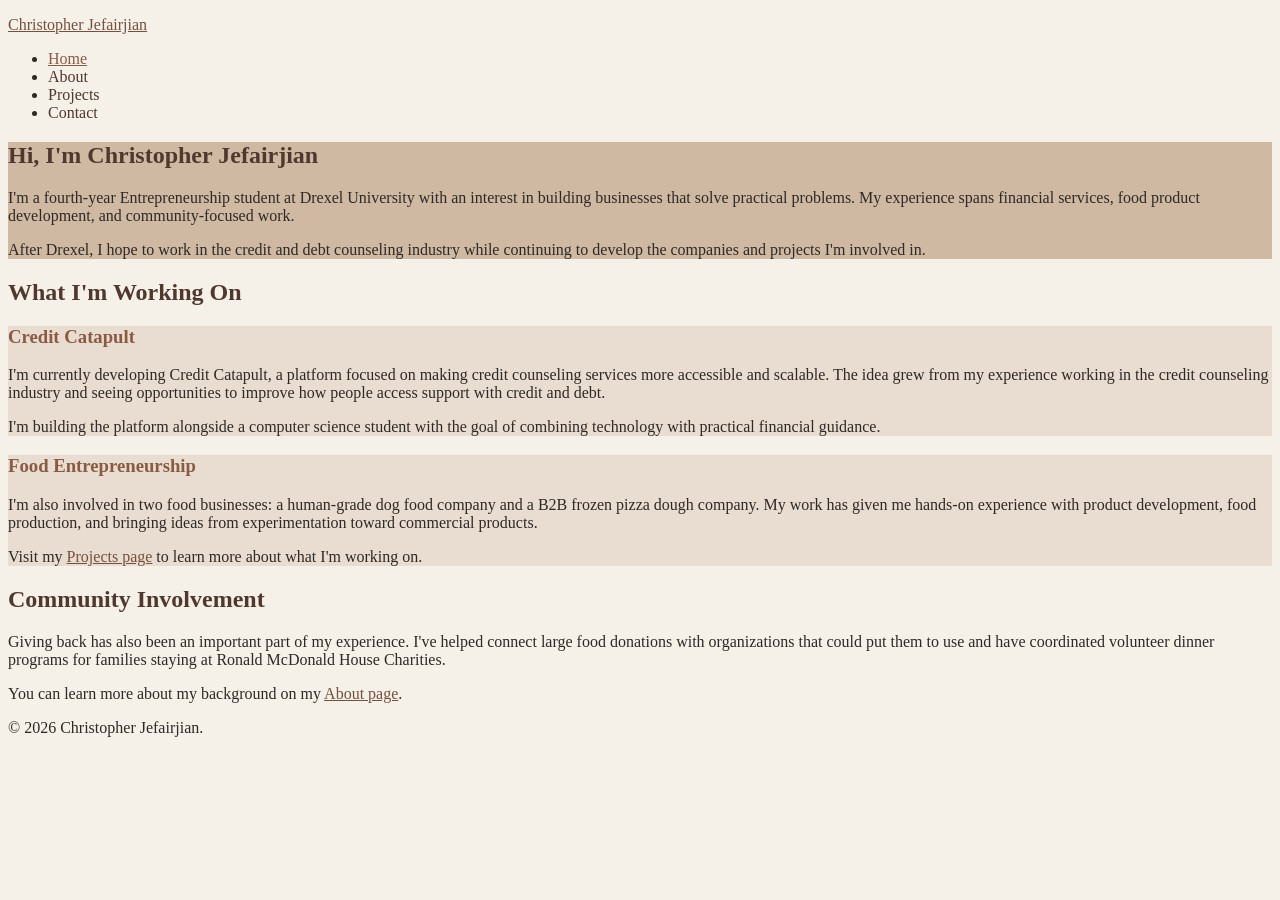
<file: index.html>
<!DOCTYPE html>
<html lang="en">
<head>
    <meta charset="UTF-8">
    <meta name="viewport" 
    content="width=device-width, initial-scale=1.0">

    <title>Christopher Jefairjian - Home</title> 
    <link rel="stylesheet" href="styles.css">
</head>  

<body>
    <header>
        <p class="site-name"><a href="index.html">Christopher Jefairjian</a></p>
        <nav aria-label="Primary">
            <ul>
                <li><a href="index.html" class="current">Home</a></li>
                <li><a href="about.html">About</a></li>
                <li><a href="projects.html">Projects</a></li>
                <li><a href="contact.html">Contact</a></li>
            </ul>
        </nav>
    </header>

<main>
    <section id="hero">
        <h1>Hi, I'm Christopher Jefairjian</h1>
        <p> 
            I'm a fourth-year Entrepreneurship student at Drexel University
            with an interest in building businesses that solve practical problems.
            My experience spans financial services, food product development,
            and community-focused work. 
        </p>
        <p>
            After Drexel, I hope to work in the credit and debt counseling
            industry while continuing to develop the companies and projects
            I'm involved in.  
        </p>
    </section>

    <section>
        <h2>What I'm Working On</h2>

        <article class="project-card">
            <h3>Credit Catapult</h3>
        <p>
            I'm currently developing Credit Catapult, a platform focused on
            making credit counseling services more accessible and scalable.
            The idea grew from my experience working in the credit counseling
            industry and seeing opportunities to improve how people access
            support with credit and debt.
        </p>
        <p>
            I'm building the platform alongside a computer science student
            with the goal of combining technology with practical financial
            guidance.
        </p>
        </article>

        <article class="project-card">
            <h3>Food Entrepreneurship</h3>
        <p>
            I'm also involved in two food businesses: a human-grade dog food
            company and a B2B frozen pizza dough company. My work has given me
            hands-on experience with product development, food production,
            and bringing ideas from experimentation toward commercial products.
        </p>
        <p>
            Visit my <a href="projects.html">Projects page</a> to learn
            more about what I'm working on.
        </p>
        </article>
    </section>
    
    <section>
        <h2>Community Involvement</h2>
        <p>
            Giving back has also been an important part of my experience. I've
            helped connect large food donations with organizations that could put
            them to use and have coordinated volunteer dinner programs for families
            staying at Ronald McDonald House Charities.
        </p>

        <p>
            You can learn more about my background on my
            <a href="about.html">About page</a>.
        </p>
    </section>
    </main>
    <footer>
        <p> &copy; 2026 Christopher Jefairjian.</p>
    </footer>
</body>
</html>
</file>
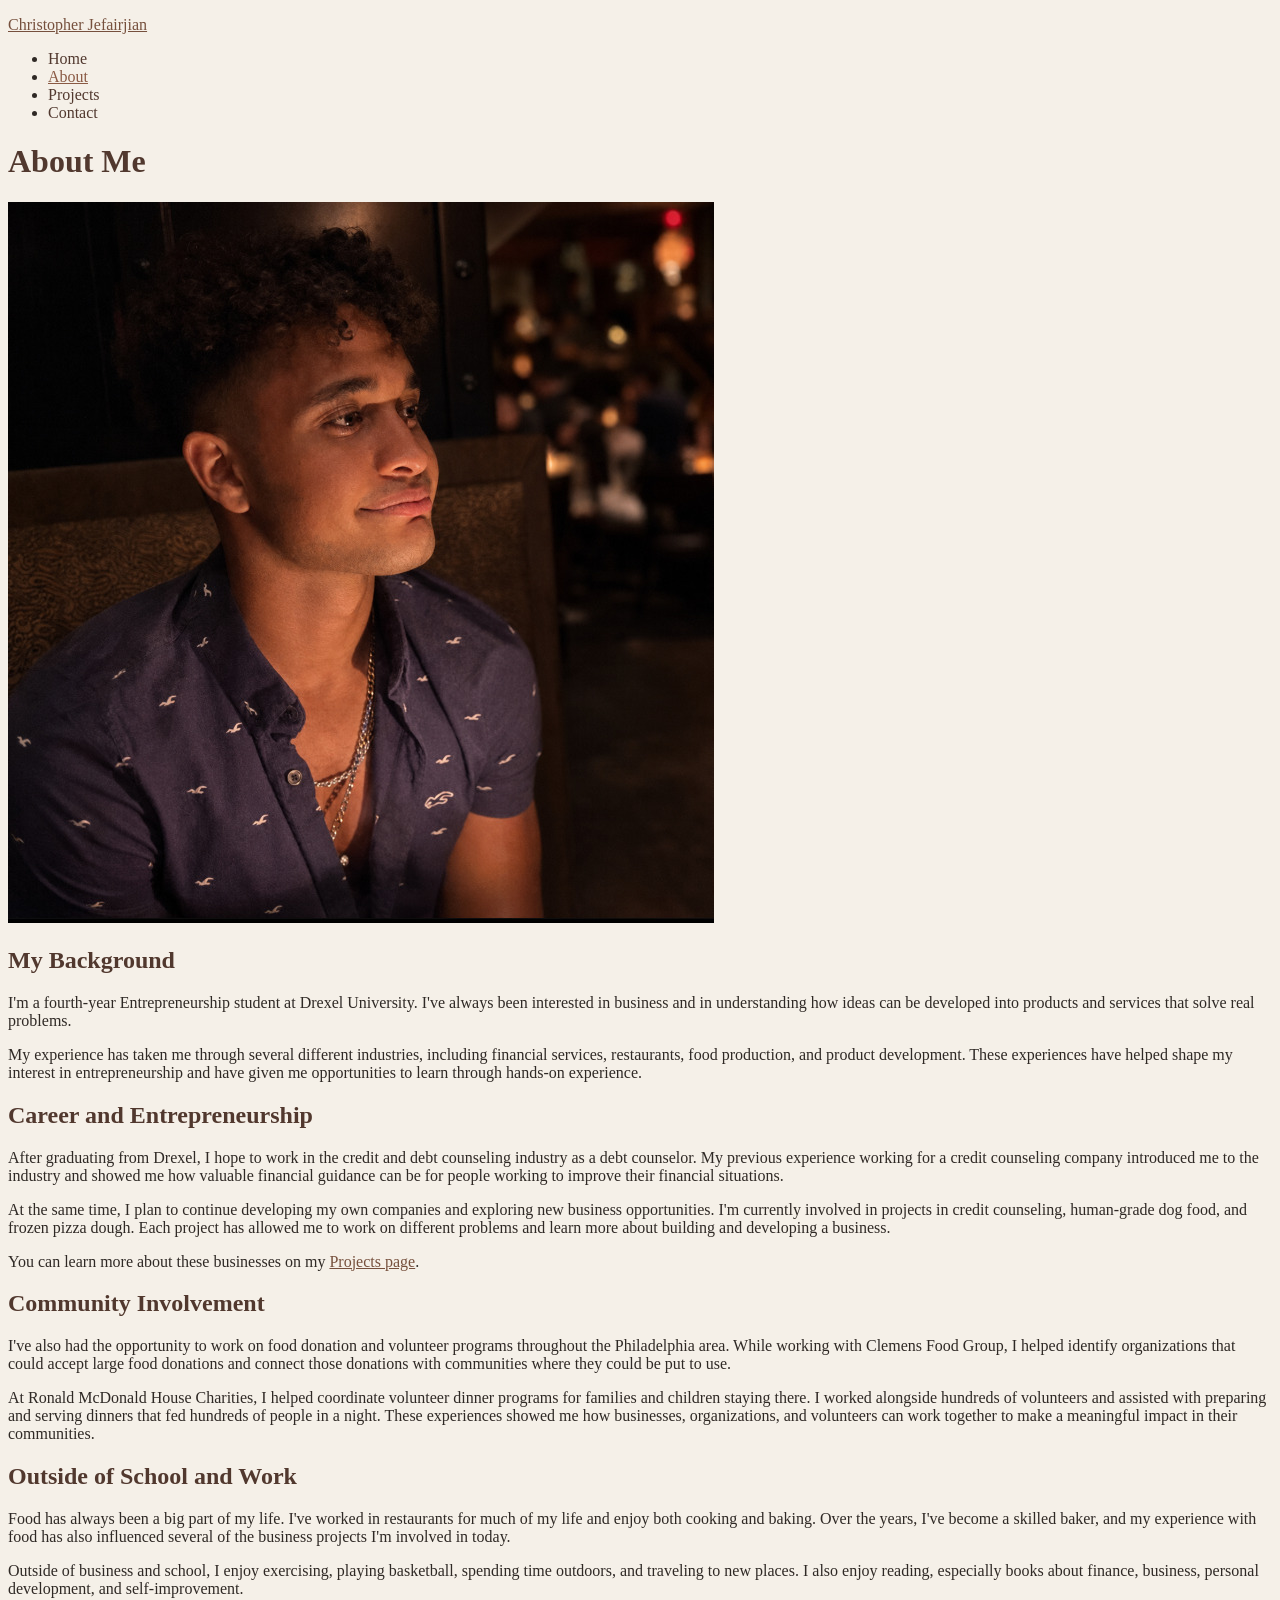
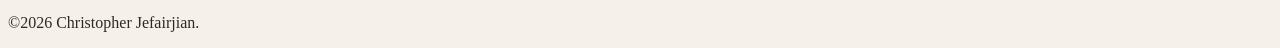
<file: about.html>
<!DOCTYPE html>
<html lang="en">
<head>
    <meta charset="UTF-8">
    <meta name="viewport" 
    content="width=device-width, initial-scale=1.0">
    <title>Christopher Jefairjian - About</title> 
    <link rel="stylesheet" href="styles.css">
</head>  

<body>
    <header>
        <p class="site-name"><a href="index.html">Christopher Jefairjian</a></p>
        <nav aria-label="Primary">
            <ul>
                <li><a href="index.html">Home</a></li>
                <li><a href="about.html" class="current">About</a></li>
                <li><a href="projects.html">Projects</a></li>
                <li><a href="contact.html">Contact</a></li>
            </ul>
        </nav>
    </header>

    <main>
        <h1>About Me</h1>

        <img 
            src="images/side-profile-view-christopher.jpg" 
            alt="Side Profile view of Christopher Jefairjian" 
            width="706" 
            height="721"
        >
    <section>
        <h2>My Background</h2>
        <p>
            I'm a fourth-year Entrepreneurship student at Drexel University.
            I've always been interested in business and in understanding how
            ideas can be developed into products and services that solve
            real problems.  
        </p>
        <p>
            My experience has taken me through several different industries,
            including financial services, restaurants, food production, and
            product development. These experiences have helped shape my
            interest in entrepreneurship and have given me opportunities to
            learn through hands-on experience.  
        </p>
    </section>
    
    <section>
        <h2>Career and Entrepreneurship</h2>

        <P>
            After graduating from Drexel, I hope to work in the credit and
            debt counseling industry as a debt counselor. My previous
            experience working for a credit counseling company introduced me
            to the industry and showed me how valuable financial guidance can
            be for people working to improve their financial situations. 
        </P>

        <P>
            At the same time, I plan to continue developing my own companies
            and exploring new business opportunities. I'm currently involved
            in projects in credit counseling, human-grade dog food, and
            frozen pizza dough. Each project has allowed me to work on
            different problems and learn more about building and developing
            a business. 
        </P>

        <P> 
            You can learn more about these businesses on my
            <a href="projects.html">Projects page</a>. 
        </P>
    </section>

    <section> 

        <h2>Community Involvement</h2>
        <p>
            I've also had the opportunity to work on food donation and
            volunteer programs throughout the Philadelphia area. While
            working with Clemens Food Group, I helped identify organizations
            that could accept large food donations and connect those
            donations with communities where they could be put to use.
        </p>

        <p>
            At Ronald McDonald House Charities, I helped coordinate volunteer
            dinner programs for families and children staying there. I worked
            alongside hundreds of volunteers and assisted with preparing and
            serving dinners that fed hundreds of people in a night. These
            experiences showed me how businesses, organizations, and
            volunteers can work together to make a meaningful impact in
            their communities.
        </p>
    </section>

    <section>
        <h2>Outside of School and Work</h2>
        <p>
            Food has always been a big part of my life. I've worked in
            restaurants for much of my life and enjoy both cooking and
            baking. Over the years, I've become a skilled baker, and my
            experience with food has also influenced several of the business
            projects I'm involved in today.  
        </p>

        <p>
            Outside of business and school, I enjoy exercising, playing
            basketball, spending time outdoors, and traveling to new places.
            I also enjoy reading, especially books about finance, business,
            personal development, and self-improvement. 
        </p>
    </section>
    
    </main>
    <footer>
        <p> &copy;2026 Christopher Jefairjian.</p>
    </footer>
</body>
</html>
</file>
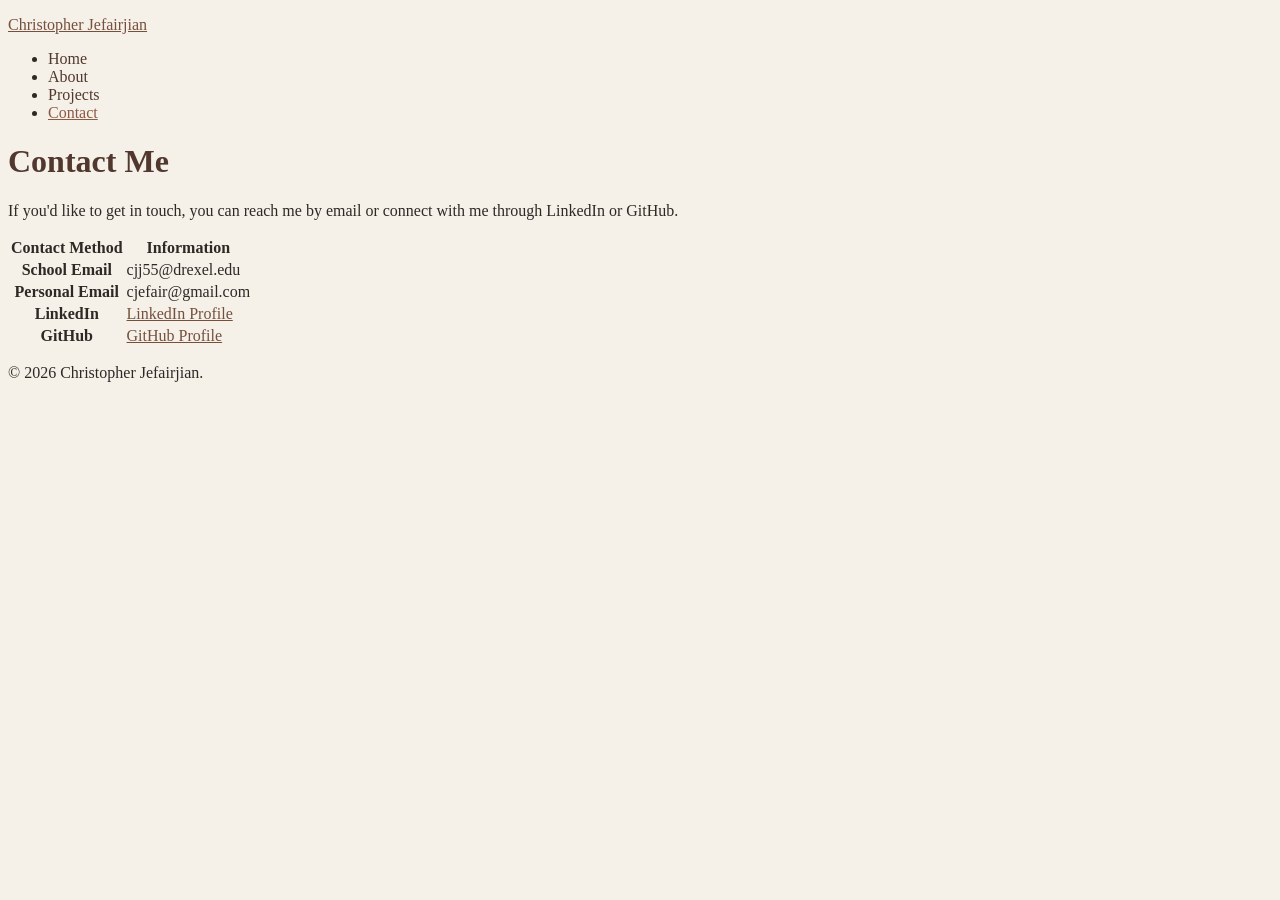
<file: contact.html>
<!DOCTYPE html>
<html lang="en">
<head>
    <meta charset="UTF-8">
    <meta name="viewport"
    content="width=device-width, initial-scale=1.0">

    <title>Christopher Jefairjian - Contact</title>
    <link rel="stylesheet" href="styles.css">
</head>

<body>
    <header>
        <p class="site-name"><a href="index.html">Christopher Jefairjian</a></p>

        <nav aria-label="Primary">
            <ul>
                <li><a href="index.html">Home</a></li>
                <li><a href="about.html">About</a></li>
                <li><a href="projects.html">Projects</a></li>
                <li><a href="contact.html" class="current">Contact</a></li>
            </ul>
        </nav>
    </header>

    <main>
        <h1>Contact Me</h1>

        <p>
            If you'd like to get in touch, you can reach me by email or
            connect with me through LinkedIn or GitHub.
        </p>

        <table>
            <thead>
                <tr>
                    <th scope="col">Contact Method</th>
                    <th scope="col">Information</th>
                </tr>
            </thead>

            <tbody>
                <tr>
                    <th scope="row">School Email</th>
                    <td>cjj55@drexel.edu</td>
                </tr>

                <tr>
                    <th scope="row">Personal Email</th>
                    <td>cjefair@gmail.com</td>
                </tr>

                <tr>
                    <th scope="row">LinkedIn</th>
                    <td>
                        <a
                            href="https://www.linkedin.com/in/christopher-jefairjian-9baa5822b/"
                            target="_blank"
                            rel="noopener noreferrer"
                        >LinkedIn Profile</a>
                    </td>
                </tr>

                <tr>
                    <th scope="row">GitHub</th>
                    <td>
                        <a
                            href="https://github.com/christopher-jefairjian"
                            target="_blank"
                            rel="noopener noreferrer"
                        >GitHub Profile</a>
                    </td>
                </tr>
            </tbody>
        </table>
    </main>

    <footer>
        <p>&copy; 2026 Christopher Jefairjian.</p>
    </footer>
</body>
</html>
</file>
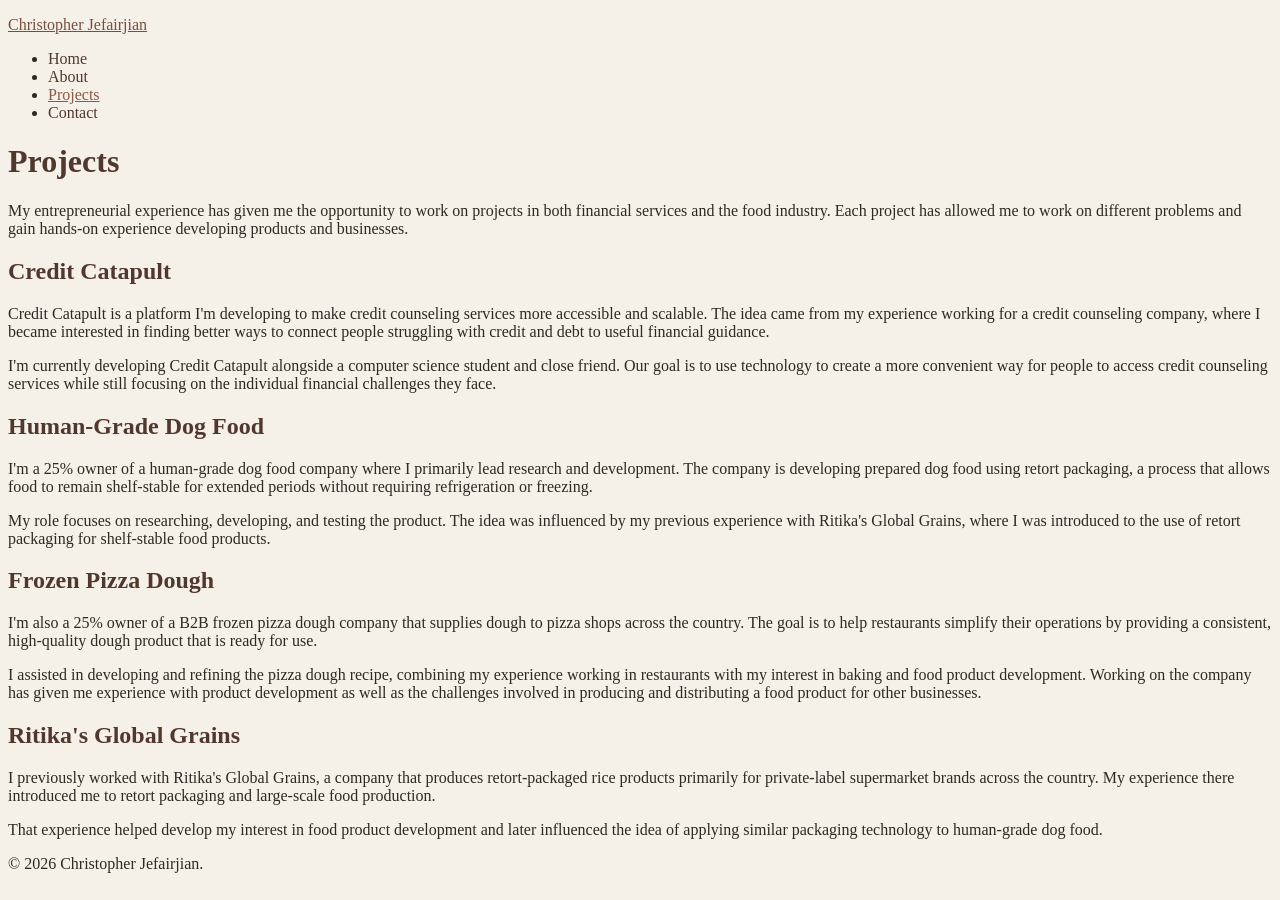
<file: projects.html>
<!DOCTYPE html>
<html lang="en">
<head>
    <meta charset="UTF-8">
    <meta name="viewport"
    content="width=device-width, initial-scale=1.0">

    <title>Christopher Jefairjian - Projects</title>
    <link rel="stylesheet" href="styles.css">
</head>

<body>
    <header>
        <p class="site-name"><a href="index.html">Christopher Jefairjian</a></p>

        <nav aria-label="Primary">
            <ul>
                <li><a href="index.html">Home</a></li>
                <li><a href="about.html">About</a></li>
                <li><a href="projects.html" class="current">Projects</a></li>
                <li><a href="contact.html">Contact</a></li>
            </ul>
        </nav>
    </header>

    <main>
        <h1>Projects</h1>

        <p>
            My entrepreneurial experience has given me the opportunity to work
            on projects in both financial services and the food industry. Each
            project has allowed me to work on different problems and gain
            hands-on experience developing products and businesses.
        </p>

        <section>
            <h2>Credit Catapult</h2>

            <p>
                Credit Catapult is a platform I'm developing to make credit
                counseling services more accessible and scalable. The idea came
                from my experience working for a credit counseling company,
                where I became interested in finding better ways to connect
                people struggling with credit and debt to useful financial
                guidance.
            </p>

            <p>
                I'm currently developing Credit Catapult alongside a computer
                science student and close friend. Our goal is to use technology
                to create a more convenient way for people to access credit
                counseling services while still focusing on the individual
                financial challenges they face.
            </p>
        </section>

        <section>
            <h2>Human-Grade Dog Food</h2>

            <p>
                I'm a 25% owner of a human-grade dog food company where I
                primarily lead research and development. The company is
                developing prepared dog food using retort packaging, a process
                that allows food to remain shelf-stable for extended periods
                without requiring refrigeration or freezing.
            </p>

            <p>
                My role focuses on researching, developing, and testing the
                product. The idea was influenced by my previous experience with
                Ritika's Global Grains, where I was introduced to the use of
                retort packaging for shelf-stable food products.
            </p>
        </section>

        <section>
            <h2>Frozen Pizza Dough</h2>

            <p>
                I'm also a 25% owner of a B2B frozen pizza dough company that
                supplies dough to pizza shops across the country. The goal is
                to help restaurants simplify their operations by providing a
                consistent, high-quality dough product that is ready for use.
            </p>

            <p>
                I assisted in developing and refining the pizza dough recipe,
                combining my experience working in restaurants with my interest
                in baking and food product development. Working on the company
                has given me experience with product development as well as the
                challenges involved in producing and distributing a food product
                for other businesses.
            </p>
        </section>

        <section>
            <h2>Ritika's Global Grains</h2>

            <p>
                I previously worked with Ritika's Global Grains, a company that
                produces retort-packaged rice products primarily for private-label
                supermarket brands across the country. My experience there
                introduced me to retort packaging and large-scale food production.
            </p>

            <p>
                That experience helped develop my interest in food product
                development and later influenced the idea of applying similar
                packaging technology to human-grade dog food.
            </p>
        </section>
    </main>

    <footer>
        <p>&copy; 2026 Christopher Jefairjian.</p>
    </footer>
</body>
</html>
</file>
<file: styles.css>
:root {
    --color-background: #f5f0e8;
    --color-foreground: #2f2925;

    --color-brand: #8a5a44;
    --color-brand-dark: #51382e;

    --color-link: #76503d;
    --color-link-hover: #b06f4f;

    --color-surface-light: #e8ddd0;
    --color-surface-medium: #cfb9a3;
/* Used AI to help figure out the color scheme for the website and to make sure these colors pass the WCAG color contrast scale */ 
}

/* 1. Type selectors - page-wide defaults */

body {
    /* base font, text color, and background for the whole site */
    background-color: var(--color-background);
    color: var(--color-foreground);

}

h1,
h2,
h3 {
    /* shared heading font and color */
    color: var(--color-brand-dark);
}

a {
    /* link color and text decoration */
    color: var(--color-link);
    text-decoration: underline;
    /* Used AI for text decoration underline, so that a user can indicate that it is a link when looking at the page. */
}


/* 2. Combinators on type selectors - elements in a region */

nav a {
    /* nav links look different from body links */
    color: var(--color-brand-dark);
    text-decoration: none;
}

footer p {
    /* small, muted footer text */
    color: var(--color-foreground);
}


/* 3. Class selectors - reusable compenents */

.site-name {
    /* my name in the header, styled like a logo */
    color: var(--color-brand-dark);
}

.project-card {
    /* card surface for each project */
    background-color: var(--color-surface-light);
}


/* 4. Combinators involving classes */

.project-card h3 {
    /* project title inside a card */
    color: var(--color-brand);
}

nav a.current {
    color: var(--color-brand);
    text-decoration: underline;
    /* Used AI for text decoration underline, so that a user can indicate that it is a link when looking at the page. */
}


/* 5. Id selectors - unique elements on the page */

#hero {
    /* large intro block on the home page only */
    background-color: var(--color-surface-medium);
}


/* 6. Interactive states */

nav a:hover,
.site-name a:hover {
    color: var(--color-link-hover);
}

nav a:focus-visible,
.site-name a:focus-visible {
    outline: 2px solid var(--color-link);
    outline-offset: 2px;
}
</file>
